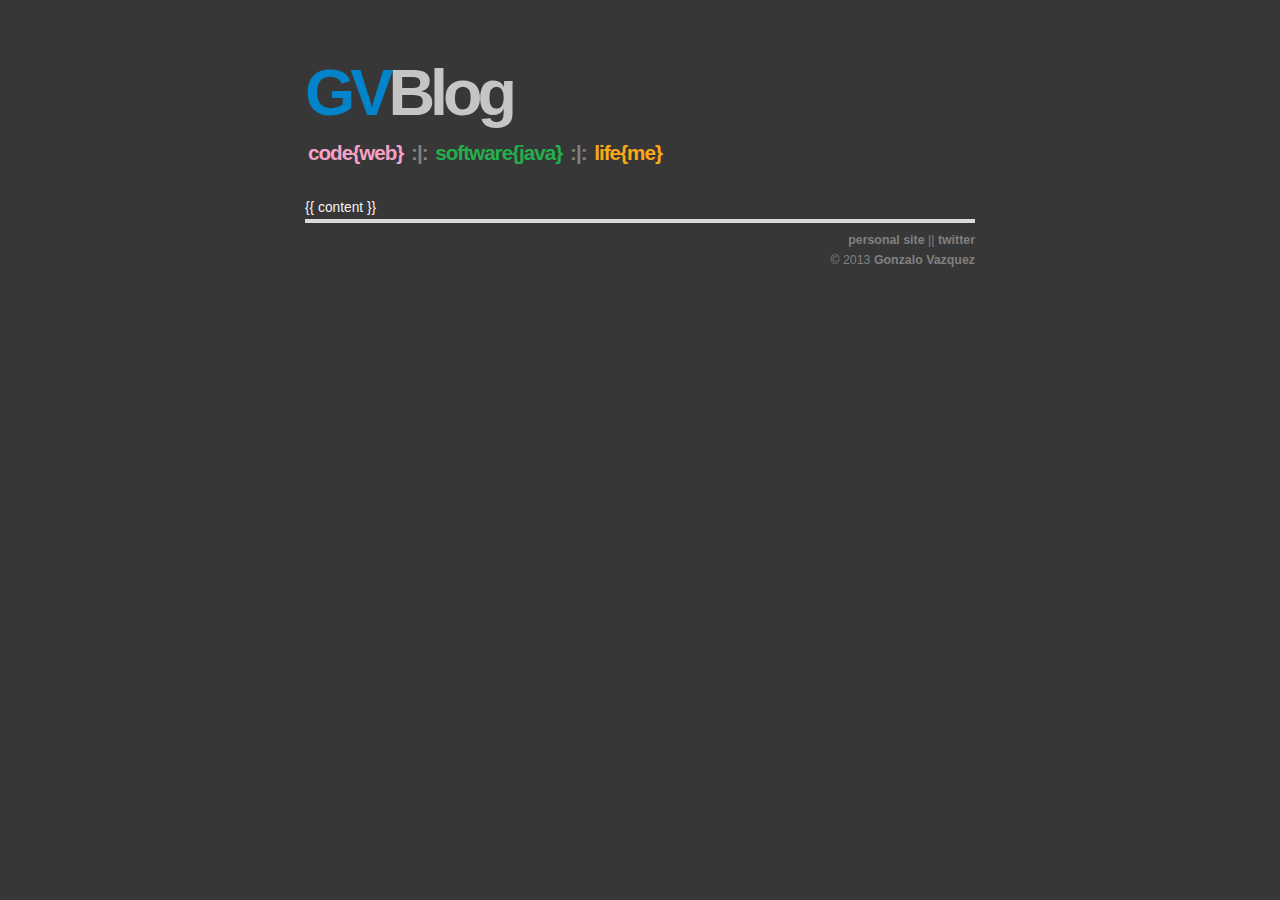
<file: _layouts/default.html>
<!DOCTYPE html PUBLIC "-//W3C//DTD XHTML 1.0 Strict//EN" "http://www.w3.org/TR/xhtml1/DTD/xhtml1-strict.dtd">
<html xmlns="http://www.w3.org/1999/xhtml" lang="en" xml:lang="en">
<head>
<meta http-equiv="content-type" content="text/html; charset=UTF-8"  />
<meta name="description" content="Gonzalo Vazquez" />
<meta name="keywords" content="life,code,software,development,photography" />
<meta name="author" content="Gonzalo Vazquez" />
<link rel="stylesheet" type="text/css" href="/css/default.css" />
<link rel="stylesheet" type="text/css" href="/css/pretty_code.css" />
<link rel="alternate" type="application/atom+xml" href="http://gonzalovazquez.github.com/atom.xml" />

<title>GV Blog - Gonzalo Vazquez</title>
</head>

<body>
<div id="wrap">
	<div id="header">
		<p id="toplinks">

		</p>

		<h1><a href="/"><div id="logo"></div>GV<span class="fade">Blog</span></a></h1>
		<div class="slogan">
				<a href="/code.html" class="pink">code{web}</a> :|: 
				<a href="/java.html" class="green">software{java}</a> :|: 
				<a href="/life.html" class="orange">life{me}</a>
		</div>

</div>

<div id="content">  
  {{ content }}
</div>

<div id="footer">

    <a href="http://gonzalovazquez.ca">personal site</a> ||
    <a href="https://twitter.com/gonzalovazzquez">twitter</a>

<p>&copy; 2013 <a href="/about.html">Gonzalo Vazquez</a>

</div>

</div>
<script>
  (function(i,s,o,g,r,a,m){i['GoogleAnalyticsObject']=r;i[r]=i[r]||function(){
  (i[r].q=i[r].q||[]).push(arguments)},i[r].l=1*new Date();a=s.createElement(o),
  m=s.getElementsByTagName(o)[0];a.async=1;a.src=g;m.parentNode.insertBefore(a,m)
  })(window,document,'script','//www.google-analytics.com/analytics.js','ga');

  ga('create', 'UA-30540621-2', 'gonzalovazquez.github.io');
  ga('send', 'pageview');

</script>

</body>
</html>
</file>
<file: css/default.css>
body {
background: #373737;
color:#e5e5e5;
font:86% 'lucida grande','lucida sans unicode',Verdana,Tahoma,Arial,sans-serif;
line-height:1.2em;
margin:0 auto;
padding:0;
}

label { margin-left:5px; }

a {
color:#0383c9;
font-weight:700;
text-decoration:none;
}

a:hover {
text-decoration:underline;
color: #f5a2c6;
}

a img {
border:0;
}

p {
margin:0 0 18px 0px;
}

ul,ol,dl {
font-size:1em;
margin:2px 0 16px 0px;
}

ul ul,ol ol {
margin:4px 0 4px 10px;
}

.posts { padding:0;}

li { padding:0 4px; color:#ccc; list-style: none; }

ul.posts li span { float:right; font-family:monofur, monaco, courier; color:#888; }
ul.posts li a { font-weight:200;}

div#post ul li { list-style: circle; }

blockquote {
border-left:8px solid #0383c9;
background: #474747;
font-size:1.0em;
margin:20px 10px;
padding:10px;
padding-left:20px;
}
blockquote span {
	display: block; 
	float: right;
	padding-right:20px;
}

pre { 
font-family: Monaco, Courier;
background: #191919;
border: dashed 2px #e5e5e5;
 width: 600px;
padding: 5px;
font-size:1em;
line-height: 2em;
clear:both;
}

.scoot { margin:5px 5px 5px 0px; }

.terminal
{
background: #222021;
color: #ddd;
}

.im
{
font-size:0.95em;
line-height: 1.4em;
width: 650px;
font-family: 'lucida grande','lucida sans','lucida sans unicode',helvetica,tahoma;
padding: 5px;
background-color:#FFB604;
color:#222;
border: solid 1px #fff;
}

h1 {
color:#0383c9;
font-size:4.7em;
letter-spacing:-5px;
margin:0 0 30px 0px;
padding:50px 0 0 0;;

}

h1 a {
color:#0383c9;
text-transform:none;
}

h1 a:hover { color:#fba919 ;}

#logo {
	margin: -65px 10px -30px -50px;
	float:right;
	//background: url('/images/gems-15.png');
	//height: 213px; width:204px;
}

.publish_date {
	margin-top:-8px;
	margin-bottom:0px;
	text-align:right;
	font-size:0.8em;
	width:490px;
	color: #23af4c;

}


.pink { color: #f5a2c6; }
.green { color: #23af4c; }
.blue { color: #0383c9; }
.orange { color: #fba919; }


a.pink:hover { color: #212121; background-color:#f5a2c6;text-decoration:none;  }
a.green:hover { color:#212121; background-color:#23af4c;text-decoration:none; }
a.blue:hover { color:#212121; background-color:#0383c9;text-decoration:none; }
a.orange:hover { color:#212121;  padding:1px; background-color: #fba919; text-decoration:none; }
.slogan a { padding:3px; line-height: 2.5em; }

.commentslink { margin-bottom: 35px;display:block;border-bottom:solid 1px #dadada;padding-bottom:25px; }
/*
pink #f5a2c6
light-green #23af4c
dark-green #2f8b49 
light-orange #fba919
dark-orange #e39c1f

*/

h2 {
border-bottom:1px solid #e5e5e5;
color:#0383c9;
font-size:1.7em;
font-weight:100;
letter-spacing:-1px;
margin:0 0 10px;
padding:0px 2px 4px 5px;
}

.post_title {
font-size:1.8em;
font-weight:normal;
padding-bottom: 6px;
}

h3 {
border-bottom:1px solid #e5e5e5;
color:#fba919;
font-size:1.4em;
font-weight: 100;
margin:10px 0 8px;
padding:1px 2px 2px 3px;
}

h4 {
color: #23af4c;
}
/*** Main wrap and header ***/

#wrap {
color:#f4f4f4;
margin:10px auto;
padding:0;
width:670px;
}

#header {
margin:0;
margin-bottom: -40px;

}

#toplinks {
font-size:0.9em;
padding:5px 2px 2px 3px;
text-align:right;
}

#toplinks a {
color:gray;
}

div.slogan {
color:gray;
font-size:1.5em;
font-weight:700;
letter-spacing:-1px;
line-height:1.2em;
margin:-5px 0 60px 0px;
}
div.slogan div { display:inline;}

/*** Main content ***/

#content {
float:left;
line-height:1.5em;
margin:0;
padding:0;
text-align:left;
width:500px;
}

#contentalt {
float:left;
line-height:1.5em;
margin-right:20px;
padding:0;
text-align:left;
width:750px;
}

#content h3,#contentalt h3 {
margin:10px 0 8px;
}

/*** Footer ***/

#footer {
border-top:4px solid #dadada;
clear:both;
color:gray;
font-size:0.9em;
line-height:1.6em;
margin:0 auto;
padding:8px 0;
text-align:right;
}

#footer p {
margin:0;
padding:0;
}

#footer a {
color:#808080;
}

/*** Various classes ***/

.box {
background:#4088b8;
border:1px solid #c8c8c8;
color:#fff;
font-size:0.9em;
line-height:1.4em;
padding:10px 10px 10px 13px;
}

.box a {
color:#f0f0f0;
}

.left {
float:left;
margin:0 15px 4px 0;
}

.right {
float:right;
margin:0 0 4px 15px;
}

.readmore {
margin:-10px 10px 12px 0;
text-align:right;
}

.timestamp {
font-size:1.2em;
margin:-5px 0 15px 10px;
}

.timestamp a {
font-weight:normal;
}

.clear {
clear:both;
}

.fade {
color:#c5c5c5;
}

.gray {
color:gray;
}

.photo {
background:#fff;
border:1px solid #bababa;
margin:6px 18px 2px 5px;
padding:2px;
}
</file>
<file: css/pretty_code.css>
.dp-highlighter
{
	font-family: "Monaco","Consolas", "Courier New", Courier, mono, serif;
	background-color: #000;
	/*width: 99%;*/
	overflow: auto;
	margin: 18px 0 18px 0px !important;
    width: 600px;
	padding: 10px; /* adds a little border on top when controls are hidden */
        border: dashed 2px #e5e5e5;
        clear:both;
}

/* clear styles */
.dp-highlighter ol,
.dp-highlighter ol li,
.dp-highlighter ol li span 
{
	margin: 0;
	padding: 0;
	border: none;
}

.dp-highlighter a,
.dp-highlighter a:hover
{
	background: none;
	border: none;
	padding: 0;
	margin: 0;
}

.dp-highlighter .bar
{
	padding-left: 45px;
}

.dp-highlighter.collapsed .bar,
.dp-highlighter.nogutter .bar
{
	padding-left: 0px;
}

.dp-highlighter ol
{
	list-style: decimal; /* for ie */
	background-color: #000;
	margin: 0px 0px 1px 45px !important; /* 1px bottom margin seems to fix occasional Firefox scrolling */
	padding: 0px;
	color: #fff;
}

.dp-highlighter.nogutter ol,
.dp-highlighter.nogutter ol li
{
	list-style: none !important;
	margin-left: 0px !important;
}

.dp-highlighter ol li,
.dp-highlighter .columns div
{
	list-style: decimal-leading-zero; /* better look for others, override cascade from OL */
	list-style-position: outside !important;
	border-left: 3px solid #5c5c5c;
	background-color: #000;
	color: #fff;
	padding: 0 3px 0 10px !important;
	margin: 0 !important;
	line-height: 1.3em;
        font-size: 13px;
}

.dp-highlighter.nogutter ol li,
.dp-highlighter.nogutter .columns div
{
	border: 0;
}

.dp-highlighter .columns
{
	background-color: #F8F8F8;
	color: #fff;
	overflow: hidden;
	width: 100%;
}

.dp-highlighter .columns div
{
	padding-bottom: 5px;
}

.dp-highlighter ol li.alt
{
	background-color: #000;
	color: inherit;
}

.dp-highlighter ol li span
{
	color: #fff;
	background-color: inherit;
}

/* Adjust some properties when collapsed */

.dp-highlighter.collapsed ol
{
	margin: 0px;
}

.dp-highlighter.collapsed ol li
{
	display: none;
}

/* Additional modifications when in print-view */

.dp-highlighter.printing
{
	border: none;
}

.dp-highlighter.printing .tools
{
	display: none !important;
}

.dp-highlighter.printing li
{
	display: list-item !important;
}

/* Styles for the tools */

.dp-highlighter .tools
{
	padding: 3px 8px 3px 10px;
	font: 9px Verdana, Geneva, Arial, Helvetica, sans-serif;
	color: #fff;
	background-color: #f8f8f8;
	padding-bottom: 10px;
	border-left: 3px solid #6CE26C;
}

.dp-highlighter.nogutter .tools
{
	border-left: 0;
}

.dp-highlighter.collapsed .tools
{
	border-bottom: 0;
}

.dp-highlighter .tools a
{
	font-size: 9px;
	color: #a0a0a0;
	background-color: inherit;
	text-decoration: none;
	margin-right: 10px;
}

.dp-highlighter .tools a:hover
{
	color: red;
	background-color: inherit;
	text-decoration: underline;
}

/* About dialog styles */

.dp-about { background-color: #fff; color: #333; margin: 0px; padding: 0px; }
.dp-about table { width: 100%; height: 100%; font-size: 11px; font-family: Tahoma, Verdana, Arial, sans-serif !important; }
.dp-about td { padding: 10px; vertical-align: top; }
.dp-about .copy { border-bottom: 1px solid #ACA899; height: 95%; }
.dp-about .title { color: red; background-color: inherit; font-weight: bold; }
.dp-about .para { margin: 0 0 4px 0; }
.dp-about .footer { background-color: #ECEADB; color: #333; border-top: 1px solid #fff; text-align: right; }
.dp-about .close { font-size: 11px; font-family: Tahoma, Verdana, Arial, sans-serif !important; background-color: #ECEADB; color: #333; width: 60px; height: 22px; }

/* Language specific styles */

.dp-highlighter .comment, .dp-highlighter .comments { color: #9047A9; background-color: inherit; }
.dp-highlighter .string { color: #55DE36; background-color: inherit; }
.dp-highlighter .keyword { color: #FF9500; font-weight: bold; background-color: inherit; }
.dp-highlighter .preprocessor { color: #fff; background-color: inherit; }
.dp-highlighter .symbol { color: #C5060B; background-color: inherit; }
.dp-highlighter .variable { color: #FB9481; font-weight: bold; }
.dp-highlighter .builtin { color: #4277B3 }
.dp-highlighter .rails { color: #ffff00 }

/* XML styles */


.dp-xml .cdata { color: #ff1493; }
.dp-xml .tag  { color: #FCC341; }
.dp-xml .tag-name { color: #D88851; }
.dp-xml .attribute { color: #FBBF2D; }
.dp-xml .attribute-value { color: #55DE2C; }

/* CSS Styles */

.dp-css .value { color: #34DAFF; }
.dp-css .keyword { color: #4377B3;font-weight:normal; }
.dp-css .font { color:#fff; }
.dp-css .size { color:#C8FF1E; }
.dp-css .color { color:red; }
.dp-css .important {color: red; }

.dp-sh .variable { color: #C8FF1E;}
</file>
